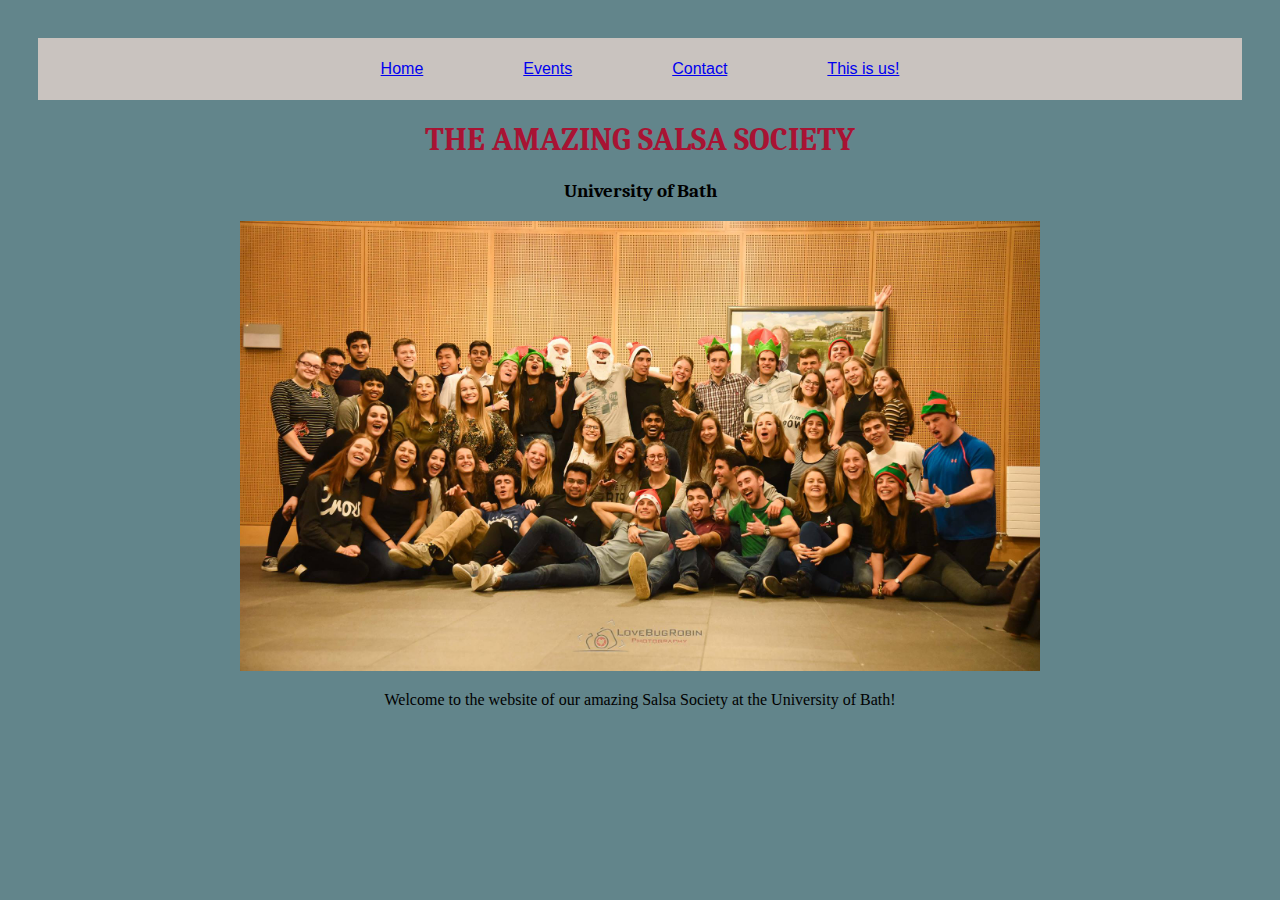
<file: index.html>
<!DOCTYPE html>
<html lang="eng">

<head>
    <title>Salsa Society</title>
    <link rel="stylesheet" href="./CSS/main.css">
    <link href="https://fonts.googleapis.com/css?family=Caladea&display=swap" rel="stylesheet"> 
</head>


<body>
    <nav>
        <div class="NavBar">
            <div class="NavItem"><a href="index.html">Home</a></div>
            <div class="NavItem"><a href="page1.html">Events</a></div>
            <div class="NavItem"><a href="page2.html">Contact</a></div>
            <div class="NavItem"><a href="page3.html">This is us!</a></div>
        </div>
    </nav>
    
    <h1>THE AMAZING SALSA SOCIETY</h1>
    <h3>University of Bath</h3>

    <div class="picture">
        <img src = "./img/SALSASoc.jpg" 
        alt = "Image 1 Text" 
        width="800"/>
    </div>    

    <div id="SingleText">Welcome to the website of our amazing Salsa Society at the University of Bath!</div>

    
    

</body>
</html>
</file>
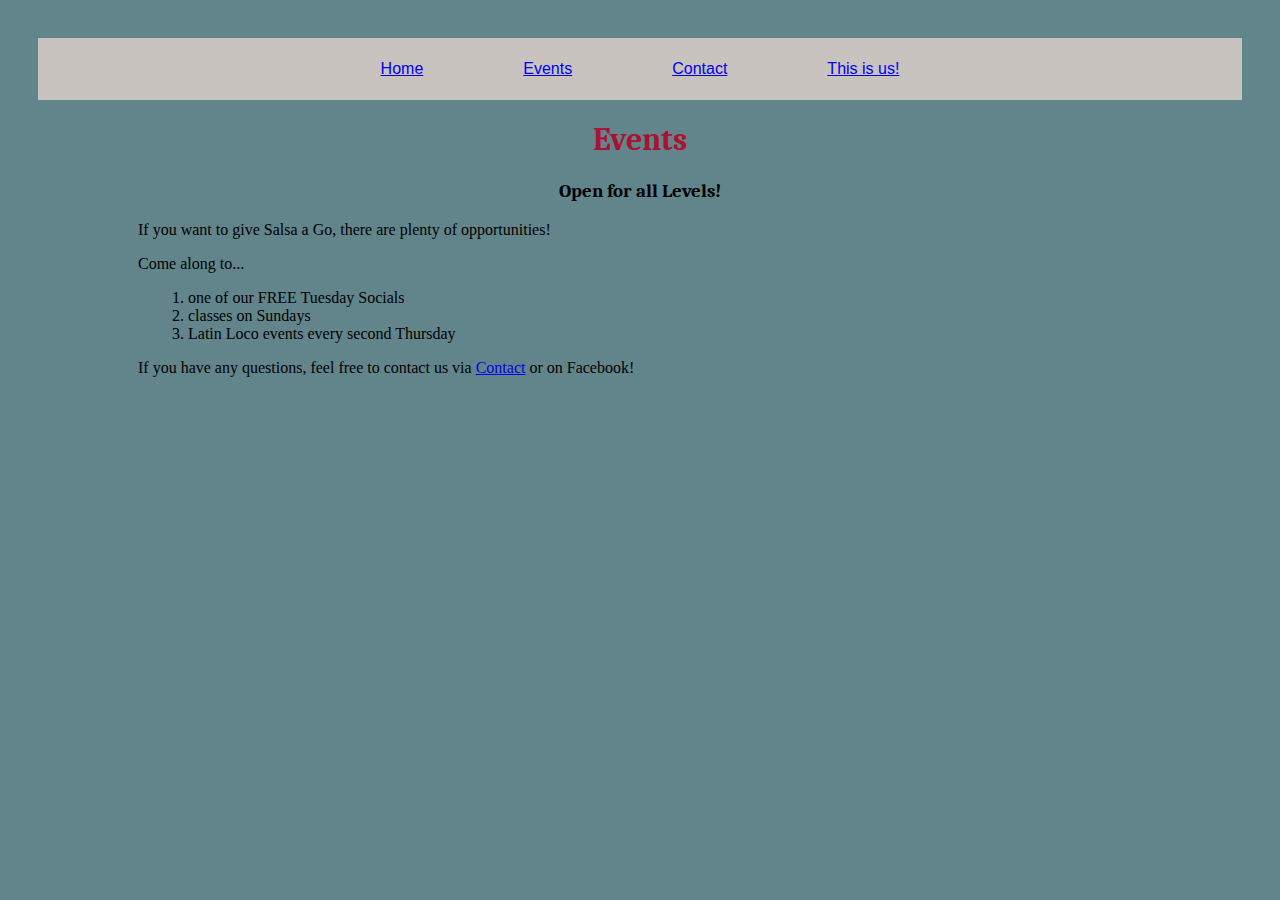
<file: page1.html>
<!DOCTYPE html>
<html lang="eng">

<head>
    <title>Salsa Events</title>
    <link rel="stylesheet" href="./CSS/main.css">
    <link href="https://fonts.googleapis.com/css?family=Caladea&display=swap" rel="stylesheet"> 
</head>


<body>
    <nav>
        <div class="NavBar">
            <div class="NavItem"><a href="index.html">Home</a></div>
            <div class="NavItem"><a href="page1.html">Events</a></div>
            <div class="NavItem"><a href="page2.html">Contact</a></div>
            <div class="NavItem"><a href="page3.html">This is us!</a></div>
        </div>
    </nav>

    <h1>Events</h1>
    <h3>Open for all Levels!</h3>

    <p>If you want to give Salsa a Go, there are plenty of opportunities!</p>

    <p>Come along to...</p>

    <ol>
        <li>one of our FREE Tuesday Socials</li>
        <li>classes on Sundays</li>
        <li>Latin Loco events every second Thursday</li>
    </ol>

    <p>If you have any questions, feel free to contact us via <a href="page2.html">Contact</a> or on Facebook!</p>




</body>
</html>
</file>
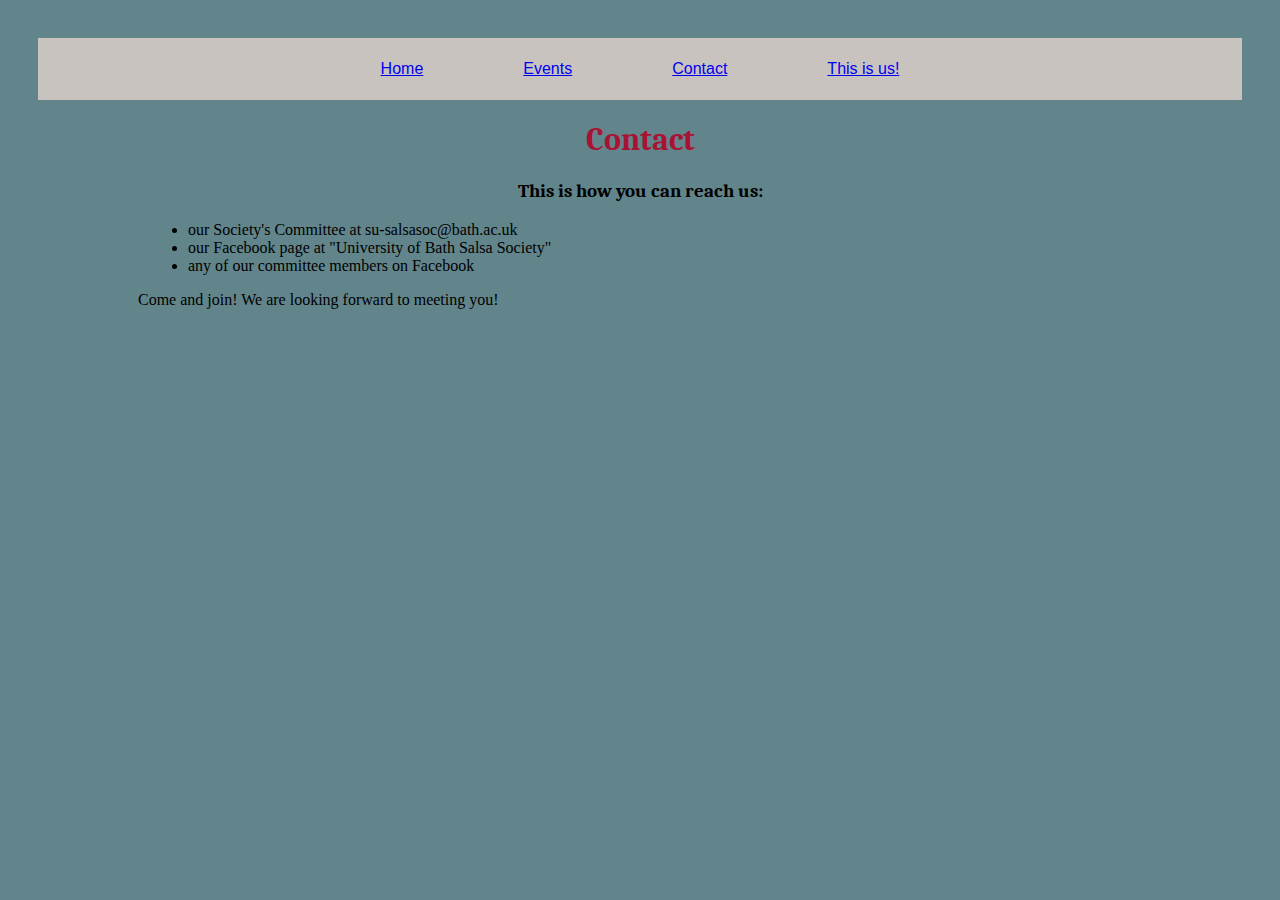
<file: page2.html>
<!DOCTYPE html>
<html lang="eng">

<head>
    <title>Salsa Contact</title>
    <link rel="stylesheet" href="./CSS/main.css">
    <link href="https://fonts.googleapis.com/css?family=Caladea&display=swap" rel="stylesheet"> 
    <script src="./js/app.js"></script>
</head>


<body>
    <nav>
        <div class="NavBar">
            <div class="NavItem"><a href="index.html">Home</a></div>
            <div class="NavItem"><a href="page1.html">Events</a></div>
            <div class="NavItem"><a href="page2.html">Contact</a></div>
            <div class="NavItem"><a href="page3.html">This is us!</a></div>
        </div>
    </nav>

    <h1>Contact</h1>
    <h3>This is how you can reach us:</h3>

    <ul>
        <li>our Society's Committee at su-salsasoc@bath.ac.uk</li>
        <li>our Facebook page at "University of Bath Salsa Society"</li>
        <li>any of our committee members on Facebook</li>
    </ul>

    <p>Come and join! We are looking forward to meeting you!</p>

</body>
</html>
</file>
<file: CSS/main.css>
h1{
    color:rgb(168, 19, 51);
    font-family: 'Caladea';
    display: flex;
    justify-content:center;
}    

h3{
    color: black;
    font-family: 'Caladea';
    display: flex;
    justify-content:center;
}

p{
    color:black;
    padding-left: 100px;
}

body {
    background-color: rgb(98, 133, 139);
    padding: 30px;
    
}

ol{
    padding-left: 150px;
}

ul{
    padding-left: 150px;
}


.picture{
    display:flex;
    justify-content:center;
}

.NavBar{
    display: flex;
    justify-content: center;
    padding: 2px;
    background-color: #c9c3bf;
    font-family: 'Lacquer', sans-serif;
}

.NavItem{
    padding: 20px;
    padding-left: 50px;
    padding-right: 50px;
}

.NavItem:hover{
    background:rgb(126, 133, 139);
}

#SingleText{
    display: flex;
    justify-content: center;
    padding-top: 20px;
}

#video{
    display: flex;
    justify-content: center;
    padding-top: 80px;
}
</file>
